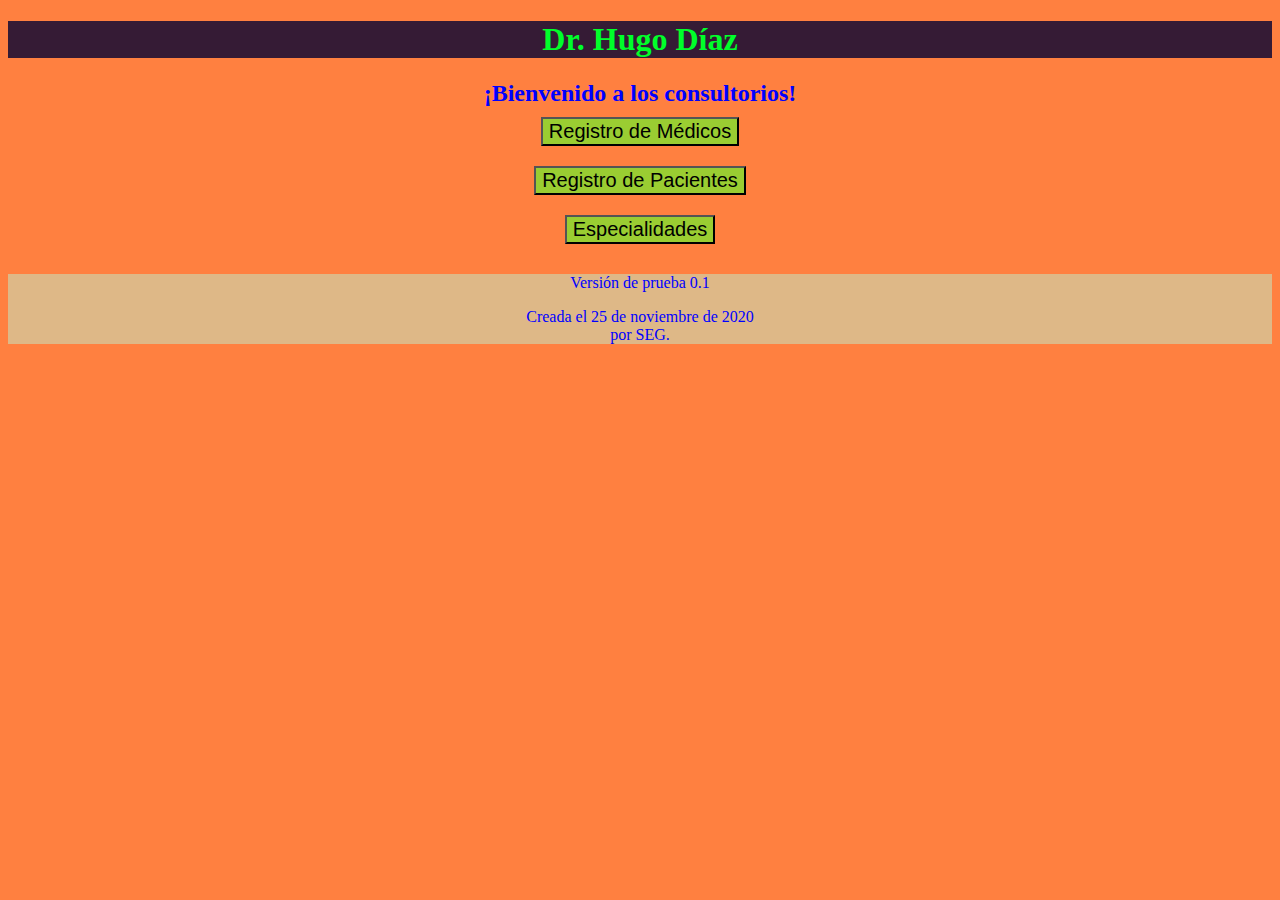
<file: index.html>
<!DOCTYPE html>
 <html>
   <head>
       <meta charset="utf-8">
       <title>Consultorios </title>
       <link rel="stylesheet" href="css/estilos.css">
    </head>
    <body>
     <header>
        <!-- Contenido principal -->
        <h1><Center>  Dr. Hugo Díaz </Center></h1>
     </header>
     <main>
       <h2><Center>¡Bienvenido a los consultorios! </center>
       <nav>
         <!-- Menú de navegación del sitio -->
         <Center><button style="margin: 10px; background-color: yellowgreen; font-size: 20px;" onclick="location.href='médicos.html'">Registro de Médicos</button> </center>
         <Center><button style="margin: 10px; background-color: yellowgreen; font-size: 20px;" onclick="location.href='pacientes.html'">Registro de Pacientes</button> </center>
         <Center><button style="margin: 10px; background-color: yellowgreen; font-size: 20px;" onclick="location.href='especialidades.html'">Especialidades</button> </center>
       </nav>
      </main>
     <footer> <p><Center>Versión de prueba 0.1 </Center></p></center>
       <!-- Fecha y firma de la página -->
       <center>Creada el 25 de noviembre de 2020 <br>
       por SEG.</center> </footer>
    </body>
</html>
</file>
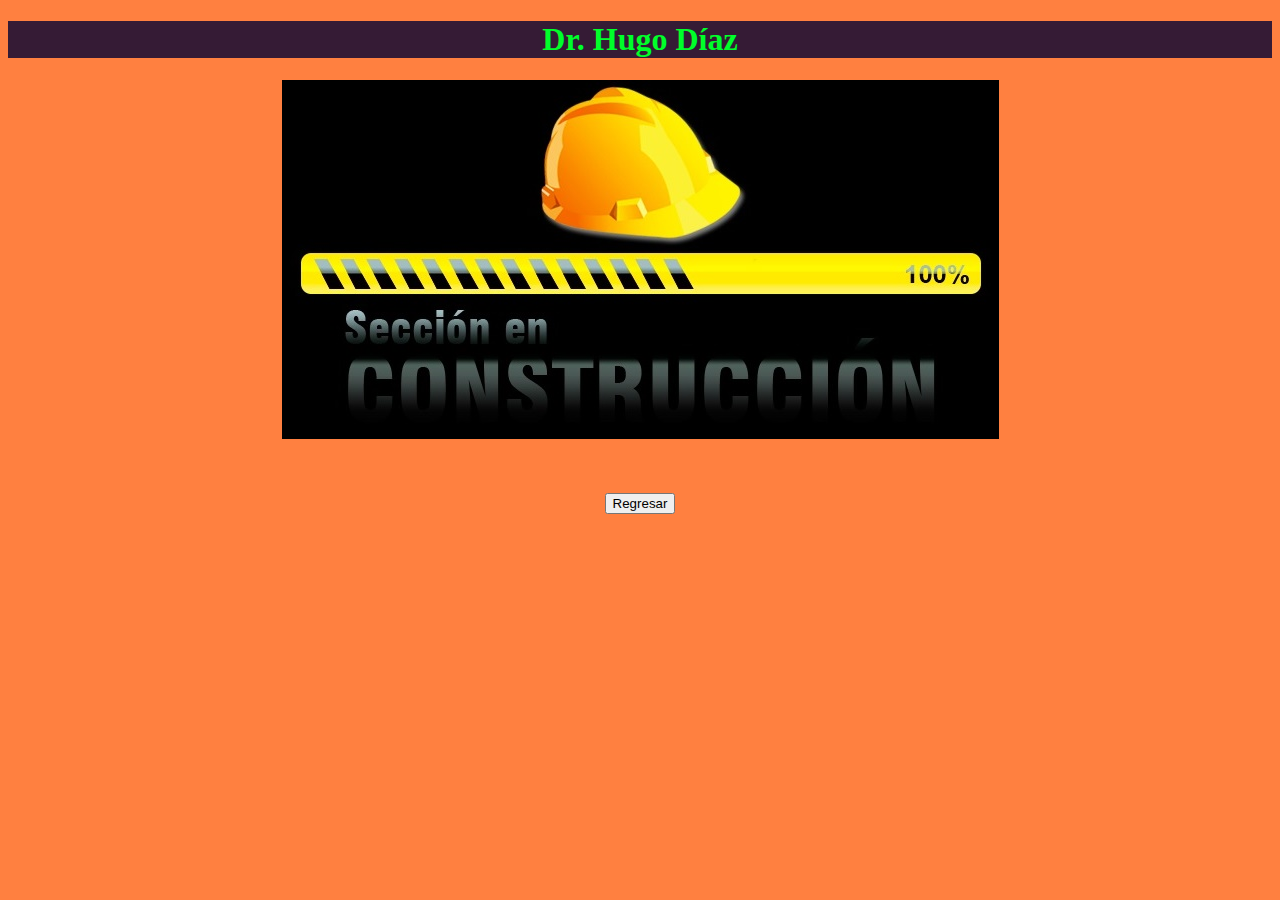
<file: enconstrucción.html>
<!DOCTYPE Html>
<html>
  <head>
     <meta charset="utf-8">
     <title>Médicos</title>
     <link rel="stylesheet" href="css/estilos.css">
  </head>
  <body>
    <header>
      <!-- Imagen En Construcción -->
      <h1><Center>  Dr. Hugo Díaz </Center></h1>
    </header>
    <main>
      <center><img src="images/EnConstrucción.jpg"</center>
      <center><button style="margin: 50px" onclick="location.href='index.html'">Regresar</button></center>
    </main>
  </body>
</html>
</file>
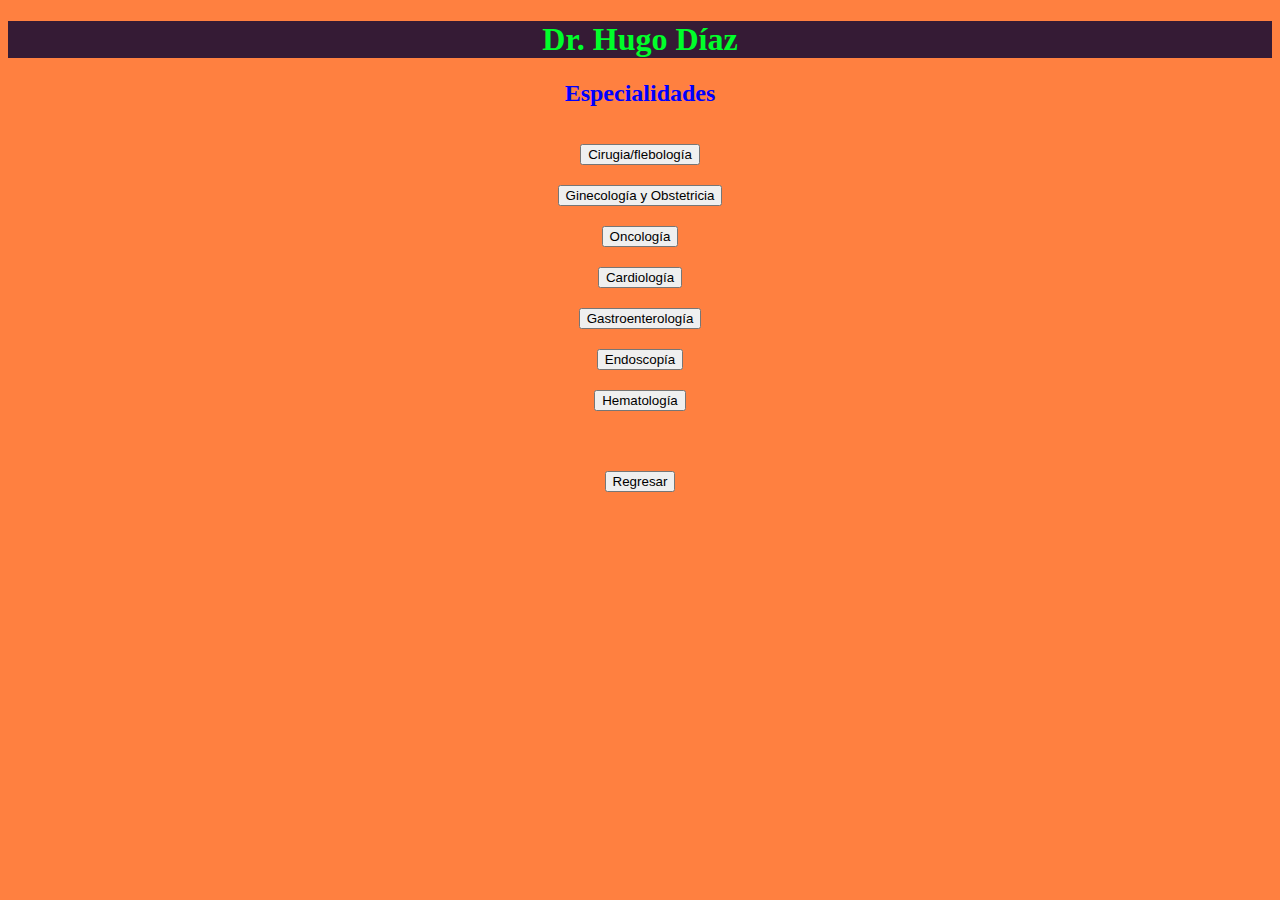
<file: especialidades.html>
<!DOCTYPE Html>
 <html>
   <head>
       <meta charset="utf-8">
       <title>Especialidades </title>
       <link rel="stylesheet" href="css/estilos.css">
   </head>
   <body>
     <header>
       <!-- Especialidades -->
       <h1><Center>  Dr. Hugo Díaz </Center></h1>
     </header>
     <main>
        <h2><Center>Especialidades</center> <br>
        <Center><button style="margin: 10px" onclick="location.href='enconstrucción.html'" type=�button�>Cirugia/flebología</button></Center>
        <Center><button style="margin: 10px" onclick="location.href='enconstrucción.html'" type=�button�>Ginecología y Obstetricia</button></Center>
        <Center><button style="margin: 10px" onclick="location.href='enconstrucción.html'" type=�button�>Oncología</button></Center>
        <Center><button style="margin: 10px" onclick="location.href='enconstrucción.html'" type=�button�>Cardiología</button></Center>
        <Center><button style="margin: 10px" onclick="location.href='enconstrucción.html'" type=�button�>Gastroenterología</button></Center>
        <Center><button style="margin: 10px" onclick="location.href='enconstrucción.html'" type=�button�>Endoscopía</button></Center>
        <Center><button style="margin: 10px" onclick="location.href='enconstrucción.html'" type=�button�>Hematología</button></Center>
        <Center>
        <button style="margin: 50px" onclick="location.href='index.html'">Regresar</button>
        </center>
     </main>     <!-- Contenido principal -->
   </body>
</html>
</file>
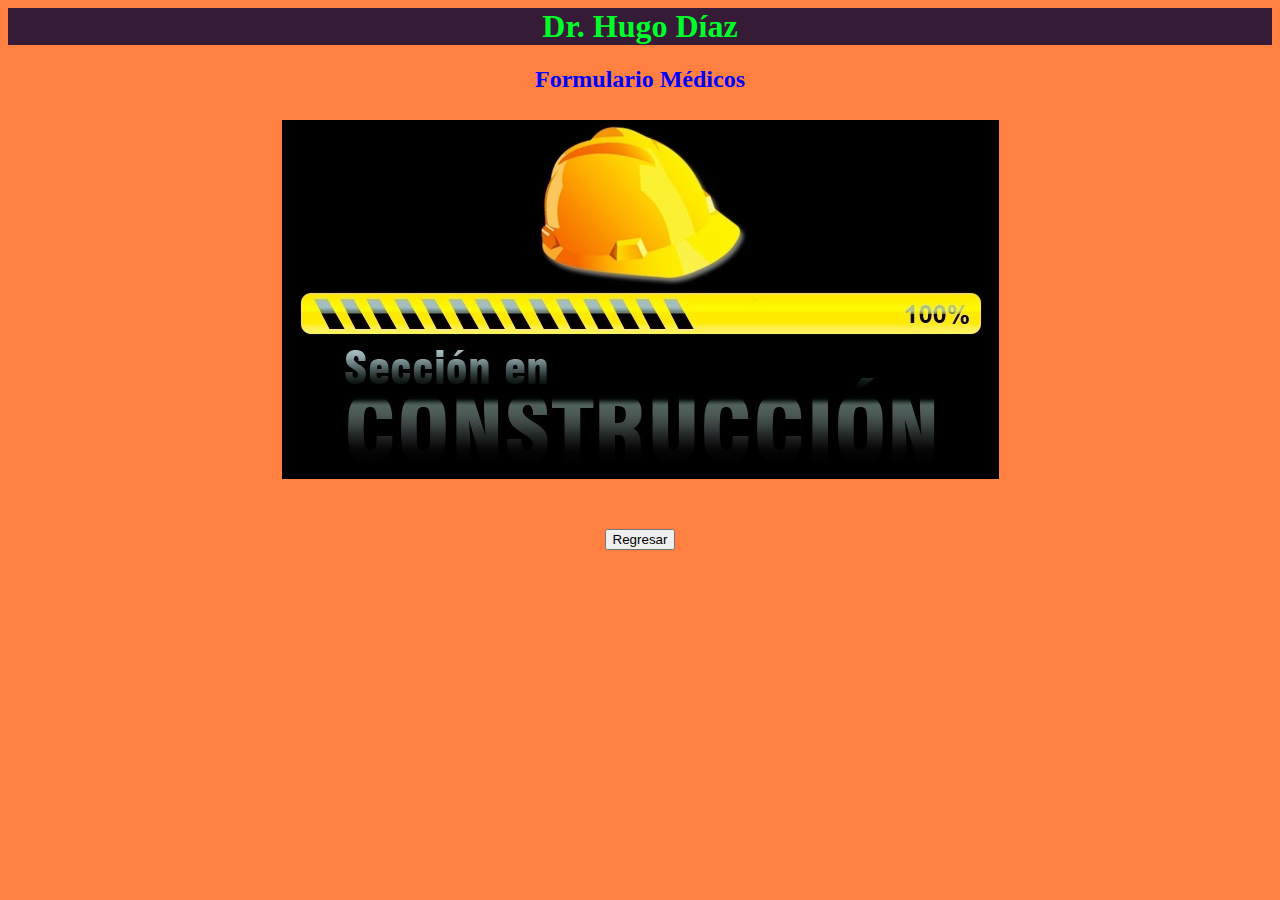
<file: médicos.html>
<!DOCTYPE Html">
  <html>
   <head>
     <meta charset="utf-8">
     <title>Médicos</title>
     <link rel="stylesheet" href="css/estilos.css">
    </head>
    <body>
     <header>
       <!-- Formulario Médicos -->
       <h1><Center>  Dr. Hugo Díaz </Center></h1>
     </header>
     <main>
       <h2><Center>Formulario Médicos</center> <br>
       <center><img src="images/EnConstrucción.jpg"</center>
       <center><button style="margin: 50px" onclick="location.href='index.html'">Regresar</button></center>
     </main>
  </body>
</html>
</file>
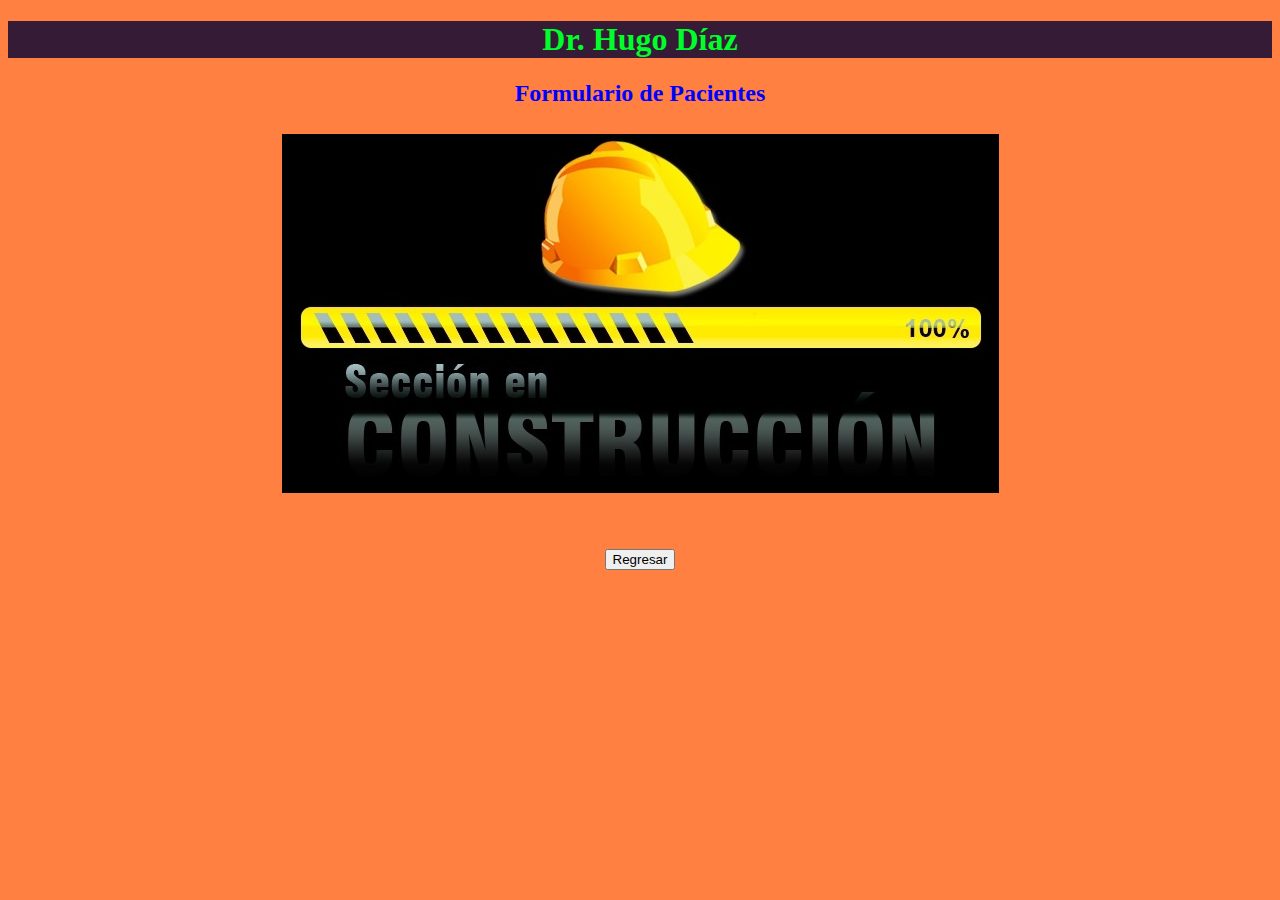
<file: pacientes.html>
<!DOCTYPE Html>
<html>
  <head>
   <meta charset="utf-8">
     <title>Pacientes</title>
     <link rel="stylesheet" href="css/estilos.css">
  </head>
  <body>
    <header>
      <!-- Registro de Pacientes -->
      <h1><Center>  Dr. Hugo Díaz </Center></h1>
    </header>
    <main>
      <h2><Center>Formulario de Pacientes</center> <br>
      <center><img src="images/EnConstrucción.jpg"</center>
      <center><button style="margin: 50px" onclick="location.href='index.html'">Regresar</button></center>
    </main>
  </body>
</html>
</file>
<file: css/estilos.css>
header{
    color: rgb(255, 0, 200);
    text-align: center;
    background-color: rgb(53, 27, 53);
}

h1{
    color: rgb(0, 255, 42);
    text-align: center;
}
h2{
    color: blue;
    text-align: center;
    
}
/*h3{
    color:indigo;
    text-align: center;
}*/
#button {
    background-color: #4CAF50; /* Green */
    border: none;
    color: white;
    padding: 15px 32px;
    text-align: center;
    text-decoration: none;
    display: inline-block;
    font-size: 16px;
}

a{
    background-color: cadetblue;
    transition: background-color .5s;
}

}
main{
    background-color: rgb(101, 95, 160);
}

body {
    color: blue;
    background-color: #FF8040 
}
  
nav{
    display: flex;
    flex-direction: column;
    align-items: center;
}

p{
    text-align: center;
    text-decoration-color: cyan;
}

footer{
    background-color: burlywood;
}
</file>
